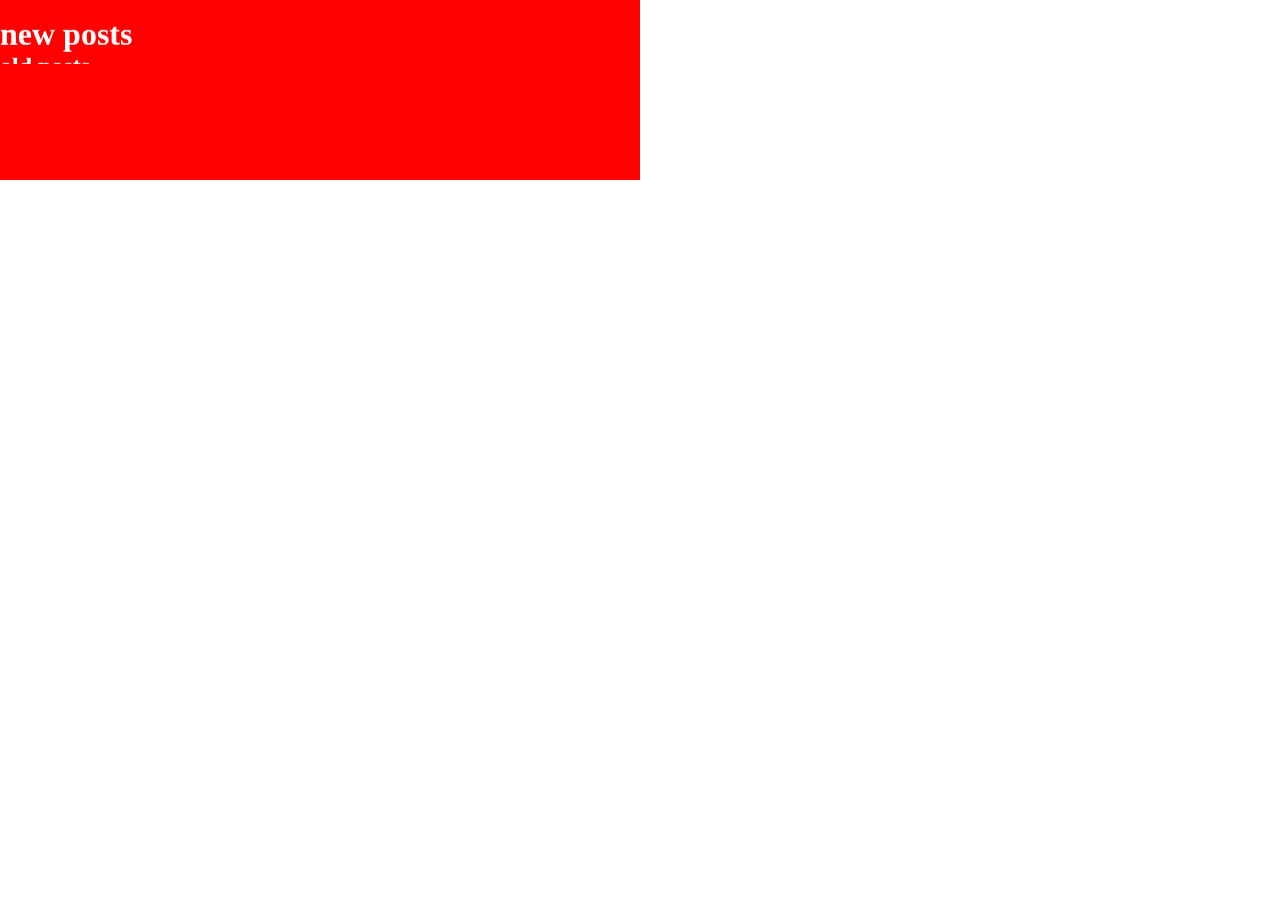
<file: extra.html>
<!DOCTYPE html>
<html lang="en">
<head>
    <meta charset="UTF-8">
    <meta name="viewport" content="width=device-width, initial-scale=1.0">
    <title>Document</title>
</head>
<style>
    *{
        margin: 0;
        padding: 0;

    }
    .mover{
        background-color: red;
        color: white;
        width: 50vw;
        height: 20vh;
    }
</style>

<body>
    <div class="mover">
        <marquee direction="up">
            <H1>new posts</H1>
            <h2>old posts</h2>
        </marquee>
    </div>
</body>
</html>
</file>
